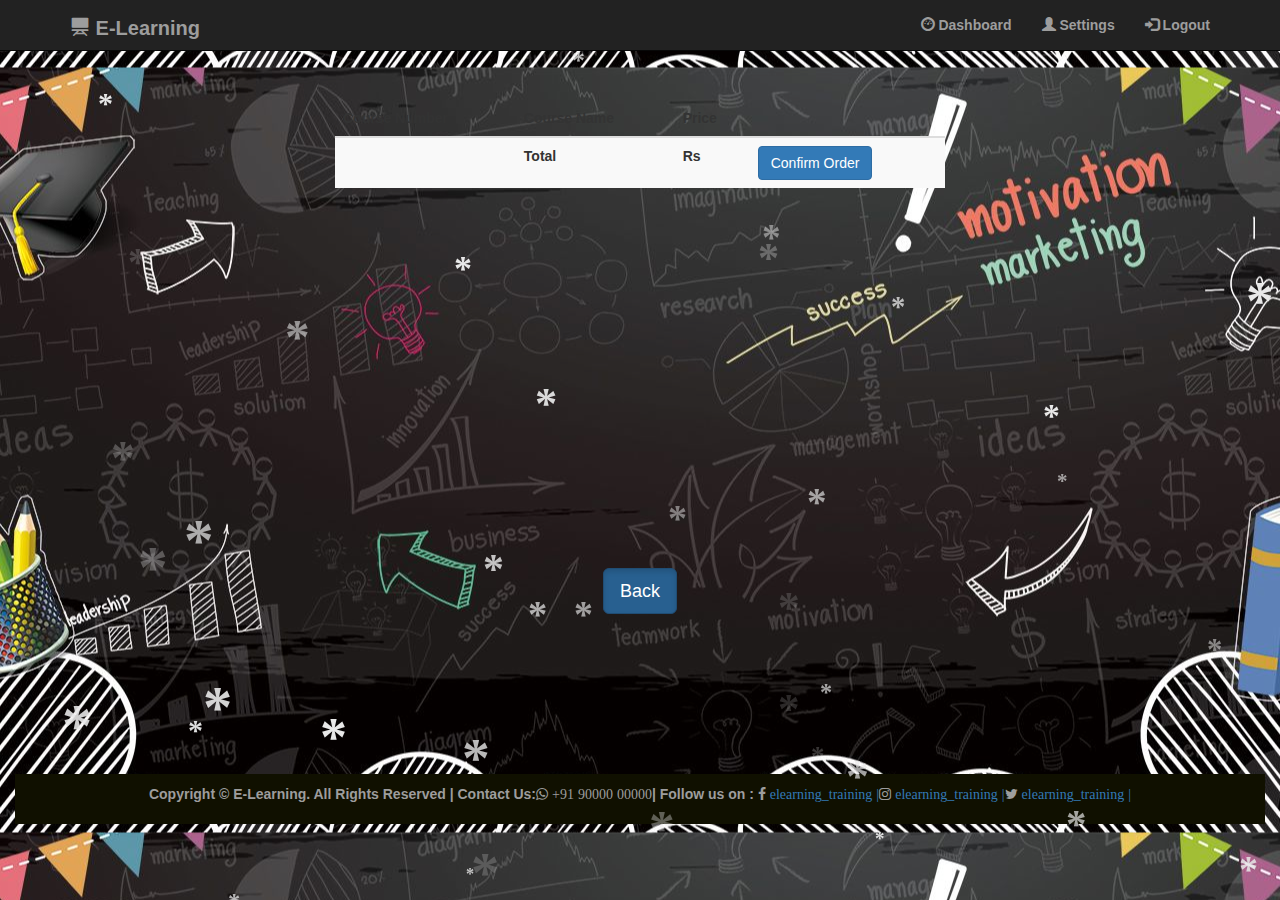
<file: e-learning website/public_html/cart.html>
<!DOCTYPE html>
<html lang="en">
    <head>
        <meta name="viewport" content="width=device-width, initial-scale=1">
        <title>Dashboard |E-Learning</title>
        <link href="css/bootstrap.css" rel="stylesheet">
        <link href="css/style.css" rel="stylesheet">
         <link rel="stylesheet" href="https://cdnjs.cloudflare.com/ajax/libs/font-awesome/4.7.0/css/font-awesome.min.css">
        <script src="js/jquery.js"></script>
        <script src="js/bootstrap.min.js"></script>
        <script type="text/javascript" src="https://cdn-themes.thinkific.com/217884/300932/script.min-1571234522.js"></script>
    </head>
    <body>
        <div class="container-fluid" id="content">
            <div class="navbar navbar-inverse navbar-fixed-top">
                <div class="container">
                    <div class="navbar-header">
                        <button type="button" class="navbar-toggle" data-toggle="collapse" data-target="#myNavbar">
                            <span class="icon-bar"></span>
                            <span class="icon-bar"></span>
                            <span class="icon-bar"></span>                        
                        </button>
                         <a class="navbar-brand" href="index.html"><span class="glyphicon glyphicon-blackboard"></span> E-Learning</a>
                    </div>
                    <div class="collapse navbar-collapse" id="myNavbar">
                        <ul class="nav navbar-nav navbar-right">
                            <li><a href = "cart.html"><span class = "glyphicon glyphicon-dashboard"></span> Dashboard </a></li>
                            <li><a href = "settings.html"><span class = "glyphicon glyphicon-user"></span> Settings</a></li>
                            <li><a href = ""><span class = "glyphicon glyphicon-log-in"></span> Logout</a></li>
                        </ul>
                    </div>
                </div>
            </div>
            <div class="row decor_bg">
                 <div class="overlay"></div>
  <div id="snowflakeContainer">
    <p class="snowflake">*</p>
</div>
              <script>
function setup(){window.addEventListener("DOMContentLoaded",generateSnowflakes,!1),window.addEventListener("resize",setResetFlag,!1)}function getSupportedPropertyName(a){for(var b=0;b<a.length;b++)if("undefined"!=typeof document.body.style[a[b]])return a[b];return null}function Snowflake(a,b,c,d){this.element=a,this.speed=b,this.xPos=c,this.yPos=d,this.counter=0,this.sign=Math.random()<.5?1:-1,this.element.style.opacity=.1+Math.random(),this.element.style.fontSize=12+50*Math.random()+"px"}function setTranslate3DTransform(a,b,c){var d="translate3d("+b+"px, "+c+"px, 0)";a.style[transformProperty]=d}function generateSnowflakes(){var a=document.querySelector(".snowflake"),b=a.parentNode;browserWidth=document.documentElement.clientWidth,browserHeight=document.documentElement.clientHeight;for(var c=0;c<numberOfSnowflakes;c++){var d=a.cloneNode(!0);b.appendChild(d);var e=getPosition(50,browserWidth),f=getPosition(50,browserHeight),g=5+40*Math.random(),h=new Snowflake(d,g,e,f);snowflakes.push(h)}b.removeChild(a),moveSnowflakes()}function moveSnowflakes(){for(var a=0;a<snowflakes.length;a++){var b=snowflakes[a];b.update()}if(resetPosition){browserWidth=document.documentElement.clientWidth,browserHeight=document.documentElement.clientHeight;for(var a=0;a<snowflakes.length;a++){var b=snowflakes[a];b.xPos=getPosition(50,browserWidth),b.yPos=getPosition(50,browserHeight)}resetPosition=!1}requestAnimationFrame(moveSnowflakes)}function getPosition(a,b){return Math.round(-1*a+Math.random()*(b+2*a))}function setResetFlag(a){resetPosition=!0}var requestAnimationFrame=window.requestAnimationFrame||window.mozRequestAnimationFrame||window.webkitRequestAnimationFrame||window.msRequestAnimationFrame,transforms=["transform","msTransform","webkitTransform","mozTransform","oTransform"],transformProperty=getSupportedPropertyName(transforms),snowflakes=[],browserWidth,browserHeight,numberOfSnowflakes=50,resetPosition=!1;setup(),Snowflake.prototype.update=function(){this.counter+=this.speed/5e3,this.xPos+=this.sign*this.speed*Math.cos(this.counter)/40,this.yPos+=Math.sin(this.counter)/40+this.speed/30,setTranslate3DTransform(this.element,Math.round(this.xPos),Math.round(this.yPos)),this.yPos>browserHeight&&(this.yPos=-50)};
</script>
                <div class="col-md-6 col-md-offset-3">
                    <table class="table table-striped">
                        <thead>
                            <tr>
                                <th>Course Number</th>
                                <th>Course Name</th>
                                <th>Price</th>
                                <th>      </th>
                            </tr>
                        </thead>
                        <tbody>
                            <tr>
                                <td></td><td>Total</td><td>Rs </td><td><a href='success.html' class='btn btn-primary'>Confirm Order</a></td>
                            </tr>
                        </tbody>
                    </table>
                </div>
            </div>
            <br><br>
            <br><br>

                    <br><br>
                    <br><br>
                    <br><br>
                    <br><br>
                    <br><br>
                    <br><br>
                    <br><br>
<a href="index.html" style="text-decoration: none;">
<center><span class="btn btn-primary btn-lg active">Back</span>
				</center>
			</a>
                    <br><br>
                    <br><br>
                    <br><br>
                    <br><br>
            <div>
        <footer>
            <div class="container">
                <center>
                    
                     <p>Copyright &copy; E-Learning. All Rights Reserved  | Contact Us:<span class="fa fa-whatsapp"> +91 90000 00000</span>| Follow us on : <span class="fa fa-facebook"><a href="https://facebook.com/">  elearning_training | </a></span><span class="fa fa-instagram"><a href="https://intagram.com/"> elearning_training | </a></span><span class="fa fa-twitter"><a href="https://twitter.com/"> elearning_training | </a></span></p>	
                </center>
            </div>
        </footer>
            </div>
    </body>
</html>
</file>
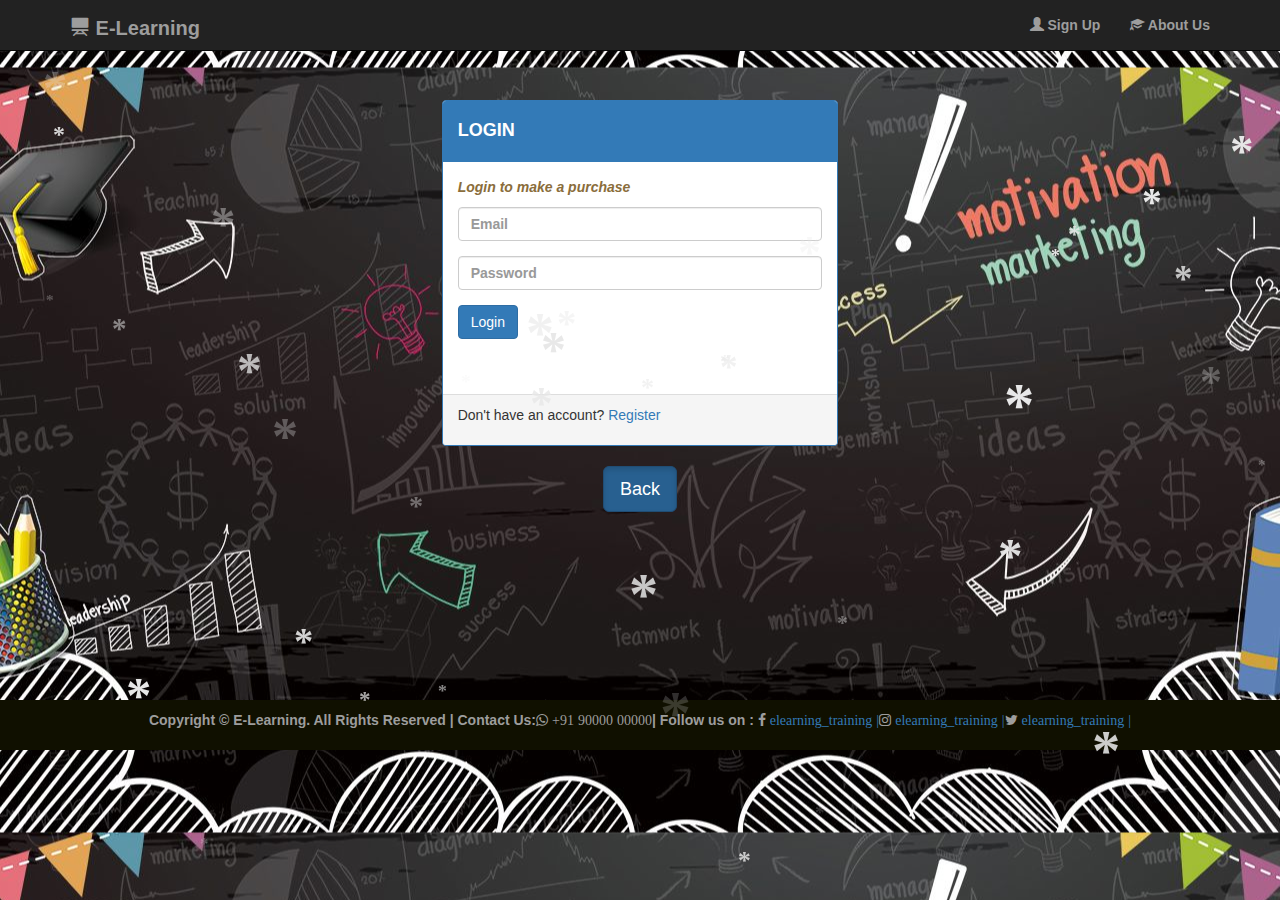
<file: e-learning website/public_html/login.html>
<!DOCTYPE html>
<html lang="en">

    <head>
        <meta name="viewport" content="width=device-width, initial-scale=1">
        <title>Login | E-Learning</title>
        <link href="css/bootstrap.min.css" rel="stylesheet">
        <link href="css/style.css" rel="stylesheet">
         <link rel="stylesheet" href="https://cdnjs.cloudflare.com/ajax/libs/font-awesome/4.7.0/css/font-awesome.min.css">
        <script src="js/jquery.js"></script>
        <script src="js/bootstrap.min.js"></script>
        <script type="text/javascript" src="https://cdn-themes.thinkific.com/217884/300932/script.min-1571234522.js"></script>
    </head>

    <body>
        <div class="navbar navbar-inverse navbar-fixed-top">
            <div class="container">
                <div class="navbar-header">
                    <button type="button" class="navbar-toggle" data-toggle="collapse" data-target="#myNavbar">
                        <span class="icon-bar"></span>
                        <span class="icon-bar"></span>
                        <span class="icon-bar"></span>                        
                    </button>
                     <a class="navbar-brand" href="index.html"><span class="glyphicon glyphicon-blackboard"></span> E-Learning</a>
                </div>
                <div class="collapse navbar-collapse" id="myNavbar">
                    <ul class="nav navbar-nav navbar-right">
                        <li><a href="signup.html"><span class="glyphicon glyphicon-user"></span> Sign Up</a></li>
                        <li><a href="about.html"><span class="glyphicon glyphicon-education"></span> About Us</a></li>
                    </ul>
                </div>
            </div>
        </div>
        <div id="content">
             <div class="overlay"></div>
  <div id="snowflakeContainer">
    <p class="snowflake">*</p>
</div>
              <script>
function setup(){window.addEventListener("DOMContentLoaded",generateSnowflakes,!1),window.addEventListener("resize",setResetFlag,!1)}function getSupportedPropertyName(a){for(var b=0;b<a.length;b++)if("undefined"!=typeof document.body.style[a[b]])return a[b];return null}function Snowflake(a,b,c,d){this.element=a,this.speed=b,this.xPos=c,this.yPos=d,this.counter=0,this.sign=Math.random()<.5?1:-1,this.element.style.opacity=.1+Math.random(),this.element.style.fontSize=12+50*Math.random()+"px"}function setTranslate3DTransform(a,b,c){var d="translate3d("+b+"px, "+c+"px, 0)";a.style[transformProperty]=d}function generateSnowflakes(){var a=document.querySelector(".snowflake"),b=a.parentNode;browserWidth=document.documentElement.clientWidth,browserHeight=document.documentElement.clientHeight;for(var c=0;c<numberOfSnowflakes;c++){var d=a.cloneNode(!0);b.appendChild(d);var e=getPosition(50,browserWidth),f=getPosition(50,browserHeight),g=5+40*Math.random(),h=new Snowflake(d,g,e,f);snowflakes.push(h)}b.removeChild(a),moveSnowflakes()}function moveSnowflakes(){for(var a=0;a<snowflakes.length;a++){var b=snowflakes[a];b.update()}if(resetPosition){browserWidth=document.documentElement.clientWidth,browserHeight=document.documentElement.clientHeight;for(var a=0;a<snowflakes.length;a++){var b=snowflakes[a];b.xPos=getPosition(50,browserWidth),b.yPos=getPosition(50,browserHeight)}resetPosition=!1}requestAnimationFrame(moveSnowflakes)}function getPosition(a,b){return Math.round(-1*a+Math.random()*(b+2*a))}function setResetFlag(a){resetPosition=!0}var requestAnimationFrame=window.requestAnimationFrame||window.mozRequestAnimationFrame||window.webkitRequestAnimationFrame||window.msRequestAnimationFrame,transforms=["transform","msTransform","webkitTransform","mozTransform","oTransform"],transformProperty=getSupportedPropertyName(transforms),snowflakes=[],browserWidth,browserHeight,numberOfSnowflakes=50,resetPosition=!1;setup(),Snowflake.prototype.update=function(){this.counter+=this.speed/5e3,this.xPos+=this.sign*this.speed*Math.cos(this.counter)/40,this.yPos+=Math.sin(this.counter)/40+this.speed/30,setTranslate3DTransform(this.element,Math.round(this.xPos),Math.round(this.yPos)),this.yPos>browserHeight&&(this.yPos=-50)};
</script>
            <div class="container-fluid decor_bg" id="login-panel">
                <div class="row">
                    <div class="col-md-4 col-md-offset-4">
                        <div class="panel panel-primary" >
                            <div class="panel-heading">
                                <h4>LOGIN</h4>
                            </div>
                            <div class="panel-body">
                                <p class="text-warning"><i>Login to make a purchase</i><p>
                                <form role="form" action="/index.html" method="POST">
                                    <div class="form-group">
                                        <input type="email" class="form-control"  placeholder="Email" name="e-mail" required>
                                    </div>
                                    <div class="form-group">
                                        <input type="password" class="form-control" placeholder="Password" name="password" required>
                                    </div>
                                    <button type="submit" name="submit" class="btn btn-primary" onclick="alert('Congratulations!! you have been enrolled in a course!')">Login</button><br><br>
                                </form><br/>
                            </div>
                            <div class="panel-footer"><p>Don't have an account? <a href="signup.html">Register</a></p></div>
                        </div>
                    </div>
                </div>
            </div>
<a href="index.html" style="text-decoration: none;">
<center><span class="btn btn-primary btn-lg active">Back</span>
				</center>
			</a>
        </div>
        <footer>
            <div class="container">
                <center>
                     <p>Copyright &copy; E-Learning. All Rights Reserved  | Contact Us:<span class="fa fa-whatsapp"> +91 90000 00000</span>| Follow us on : <span class="fa fa-facebook"><a href="https://facebook.com/">  elearning_training | </a></span><span class="fa fa-instagram"><a href="https://intagram.com/"> elearning_training | </a></span><span class="fa fa-twitter"><a href="https://twitter.com/"> elearning_training | </a></span></p>	
                </center>
            </div>
        </footer>
    </body>
</html>
</file>
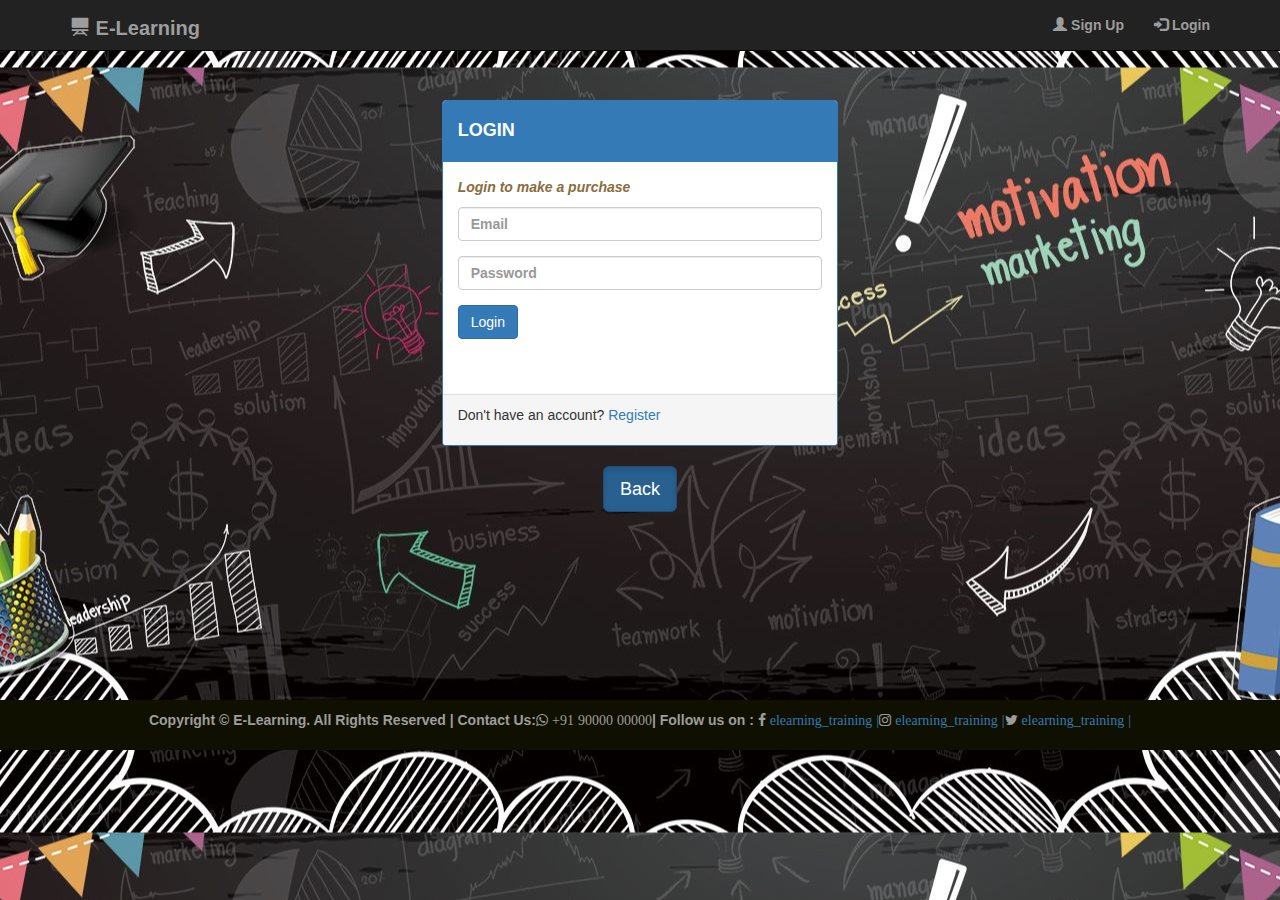
<file: e-learning website/public_html/logout.html>
<!DOCTYPE html>
<html lang="en">

    <head>
        <meta name="viewport" content="width=device-width, initial-scale=1">
        <title>Login | E-Learning</title>
        <link href="css/bootstrap.min.css" rel="stylesheet">
        <link href="css/style.css" rel="stylesheet">
         <link rel="stylesheet" href="https://cdnjs.cloudflare.com/ajax/libs/font-awesome/4.7.0/css/font-awesome.min.css">
        <script src="js/jquery.js"></script>
        <script src="js/bootstrap.min.js"></script>
    </head>

    <body>
        <div class="navbar navbar-inverse navbar-fixed-top">
            <div class="container">
                <div class="navbar-header">
                    <button type="button" class="navbar-toggle" data-toggle="collapse" data-target="#myNavbar">
                        <span class="icon-bar"></span>
                        <span class="icon-bar"></span>
                        <span class="icon-bar"></span>                        
                    </button>
                    <a class="navbar-brand" href="index.html"><span class="glyphicon glyphicon-blackboard"></span> E-Learning</a>
                </div>
                <div class="collapse navbar-collapse" id="myNavbar">
                    <ul class="nav navbar-nav navbar-right">
                        <li><a href="signup.html"><span class="glyphicon glyphicon-user"></span> Sign Up</a></li>
                        <li><a href="login.html"><span class="glyphicon glyphicon-log-in"></span> Login</a></li>
                    </ul>
                </div>
            </div>
        </div>
        <div id="content">
            <div class="container-fluid decor_bg" id="login-panel">
                <div class="row">
                    <div class="col-md-4 col-md-offset-4">
                        <div class="panel panel-primary" >
                            <div class="panel-heading">
                                <h4>LOGIN</h4>
                            </div>
                            <div class="panel-body">
                                <p class="text-warning"><i>Login to make a purchase</i><p>
                                <form role="form" action="index.html" method="POST">
                                    <div class="form-group">
                                        <input type="email" class="form-control"  placeholder="Email" name="e-mail" required>
                                    </div>
                                    <div class="form-group">
                                        <input type="password" class="form-control" placeholder="Password" name="password" required>
                                    </div>
                                    <button type="submit" name="submit" class="btn btn-primary">Login</button><br><br>
                                </form><br/>
                            </div>
                            <div class="panel-footer"><p>Don't have an account? <a href="signup.html">Register</a></p></div>
                        </div>
                    </div>
                </div>
            </div>
            <a href="index.html" style="text-decoration: none;">
<center><span class="btn btn-primary btn-lg active">Back</span>
				</center>
			</a>
        </div>
        <footer>
            <div class="container">
                <center>
                     <p>Copyright &copy; E-Learning. All Rights Reserved  | Contact Us:<span class="fa fa-whatsapp"> +91 90000 00000</span>| Follow us on : <span class="fa fa-facebook"><a href="https://facebook.com/">  elearning_training | </a></span><span class="fa fa-instagram"><a href="https://intagram.com/"> elearning_training | </a></span><span class="fa fa-twitter"><a href="https://twitter.com/"> elearning_training | </a></span></p>	
                </center>
            </div>
        </footer>
    </body>
</html>
</file>
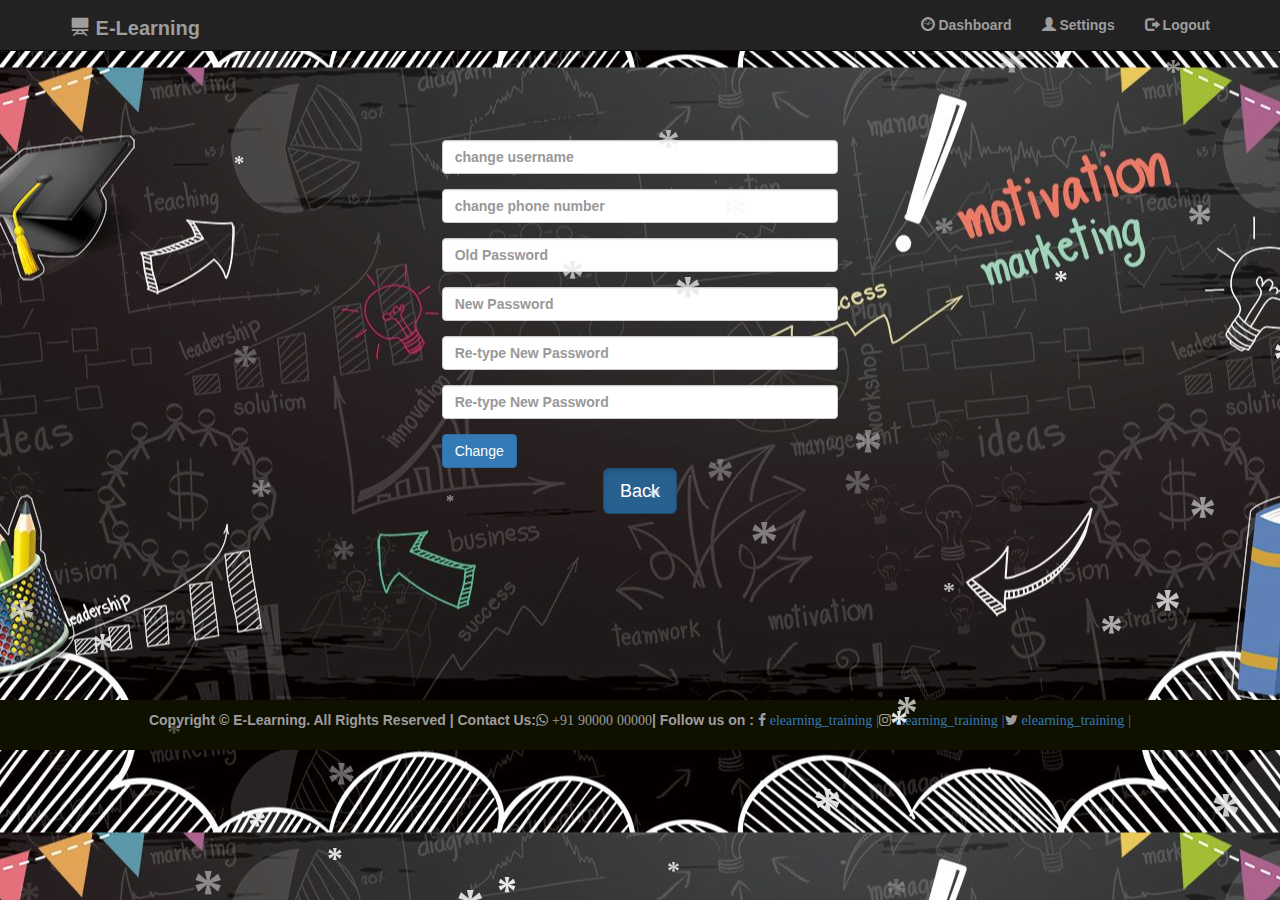
<file: e-learning website/public_html/settings.html>
<!DOCTYPE html>
<html lang="en">
    <head>
        <meta name="viewport" content="width=device-width, initial-scale=1">
        <title>Settings | E-Learning</title>
        <link href="css/bootstrap.css" rel="stylesheet">
        <link href="css/style.css" rel="stylesheet">
          <link rel="stylesheet" href="https://cdnjs.cloudflare.com/ajax/libs/font-awesome/4.7.0/css/font-awesome.min.css">
        <script src="js/jquery.js"></script>
        <script src="js/bootstrap.min.js"></script>
        <script type="text/javascript" src="https://cdn-themes.thinkific.com/217884/300932/script.min-1571234522.js"></script>
        
    </head>
    <body>
        <div class="navbar navbar-inverse navbar-fixed-top">
            <div class="container">
                <div class="navbar-header">
                    <button type="button" class="navbar-toggle" data-toggle="collapse" data-target="#myNavbar">
                        <span class="icon-bar"></span>
                        <span class="icon-bar"></span>
                        <span class="icon-bar"></span>                        
                    </button>
                     <a class="navbar-brand" href="index.html"><span class="glyphicon glyphicon-blackboard"></span> E-Learning</a>
                </div>
                <div class="collapse navbar-collapse" id="myNavbar">
                    <ul class="nav navbar-nav navbar-right">
                        <li><a href = "cart.html"><span class = "glyphicon glyphicon-dashboard"></span> Dashboard </a></li>
                        <li><a href = "settings.html"><span class = "glyphicon glyphicon-user"></span> Settings</a></li>
                        <li><a href = "login.html"><span class = "glyphicon glyphicon-log-out"></span> Logout</a></li>
                    </ul>
                </div>
            </div>
        </div>
        <div class="container-fluid" id="content">
             <div class="overlay"></div>
  <div id="snowflakeContainer">
    <p class="snowflake">*</p>
</div>
              <script>
function setup(){window.addEventListener("DOMContentLoaded",generateSnowflakes,!1),window.addEventListener("resize",setResetFlag,!1)}function getSupportedPropertyName(a){for(var b=0;b<a.length;b++)if("undefined"!=typeof document.body.style[a[b]])return a[b];return null}function Snowflake(a,b,c,d){this.element=a,this.speed=b,this.xPos=c,this.yPos=d,this.counter=0,this.sign=Math.random()<.5?1:-1,this.element.style.opacity=.1+Math.random(),this.element.style.fontSize=12+50*Math.random()+"px"}function setTranslate3DTransform(a,b,c){var d="translate3d("+b+"px, "+c+"px, 0)";a.style[transformProperty]=d}function generateSnowflakes(){var a=document.querySelector(".snowflake"),b=a.parentNode;browserWidth=document.documentElement.clientWidth,browserHeight=document.documentElement.clientHeight;for(var c=0;c<numberOfSnowflakes;c++){var d=a.cloneNode(!0);b.appendChild(d);var e=getPosition(50,browserWidth),f=getPosition(50,browserHeight),g=5+40*Math.random(),h=new Snowflake(d,g,e,f);snowflakes.push(h)}b.removeChild(a),moveSnowflakes()}function moveSnowflakes(){for(var a=0;a<snowflakes.length;a++){var b=snowflakes[a];b.update()}if(resetPosition){browserWidth=document.documentElement.clientWidth,browserHeight=document.documentElement.clientHeight;for(var a=0;a<snowflakes.length;a++){var b=snowflakes[a];b.xPos=getPosition(50,browserWidth),b.yPos=getPosition(50,browserHeight)}resetPosition=!1}requestAnimationFrame(moveSnowflakes)}function getPosition(a,b){return Math.round(-1*a+Math.random()*(b+2*a))}function setResetFlag(a){resetPosition=!0}var requestAnimationFrame=window.requestAnimationFrame||window.mozRequestAnimationFrame||window.webkitRequestAnimationFrame||window.msRequestAnimationFrame,transforms=["transform","msTransform","webkitTransform","mozTransform","oTransform"],transformProperty=getSupportedPropertyName(transforms),snowflakes=[],browserWidth,browserHeight,numberOfSnowflakes=50,resetPosition=!1;setup(),Snowflake.prototype.update=function(){this.counter+=this.speed/5e3,this.xPos+=this.sign*this.speed*Math.cos(this.counter)/40,this.yPos+=Math.sin(this.counter)/40+this.speed/30,setTranslate3DTransform(this.element,Math.round(this.xPos),Math.round(this.yPos)),this.yPos>browserHeight&&(this.yPos=-50)};
</script>
            <div class="row">
                <div class="col-lg-4 col-lg-offset-4" id="settings-container">
                    <h4>Change Password</h4>
                    <form action="settings_script.html" method="POST">
                        <div class="form-group">
                            <input type="text" class="form-control" name="name"  placeholder="change username" required>
                        </div>
                        <div class="form-group">
                            <input type="tel" class="form-control" name="phone number"  placeholder="change phone number" required>
                        </div>
                        <div class="form-group">
                            <input type="password" class="form-control" name="old-password"  placeholder="Old Password" required>
                        </div>
                        <div class="form-group">
                            <input type="password" class="form-control" name="password" placeholder="New Password" required>
                        </div>
                        <div class="form-group">
                            <input type="password" class="form-control" name="password1"  placeholder="Re-type New Password" required>
                        </div>
                        <div class="form-group">
                            <input type="dropdown" class="form-control" name="password1"  placeholder="Re-type New Password" required>
                        </div>
                        <button type="submit" class="btn btn-primary">Change</button>
                        
                    </form>
<a href="index.html" style="text-decoration: none;">
<center><span class="btn btn-primary btn-lg active">Back</span>
				</center>
			</a>
                </div>
            </div>
    </div>

        <footer>
            <div class="container">
                <center>
                     <p>Copyright &copy; E-Learning. All Rights Reserved  | Contact Us:<span class="fa fa-whatsapp"> +91 90000 00000</span>| Follow us on : <span class="fa fa-facebook"><a href="https://facebook.com/">  elearning_training | </a></span><span class="fa fa-instagram"><a href="https://intagram.com/"> elearning_training | </a></span><span class="fa fa-twitter"><a href="https://twitter.com/"> elearning_training | </a></span></p>		
                </center>
            </div>
        </footer>
    </body>
</html>
</file>
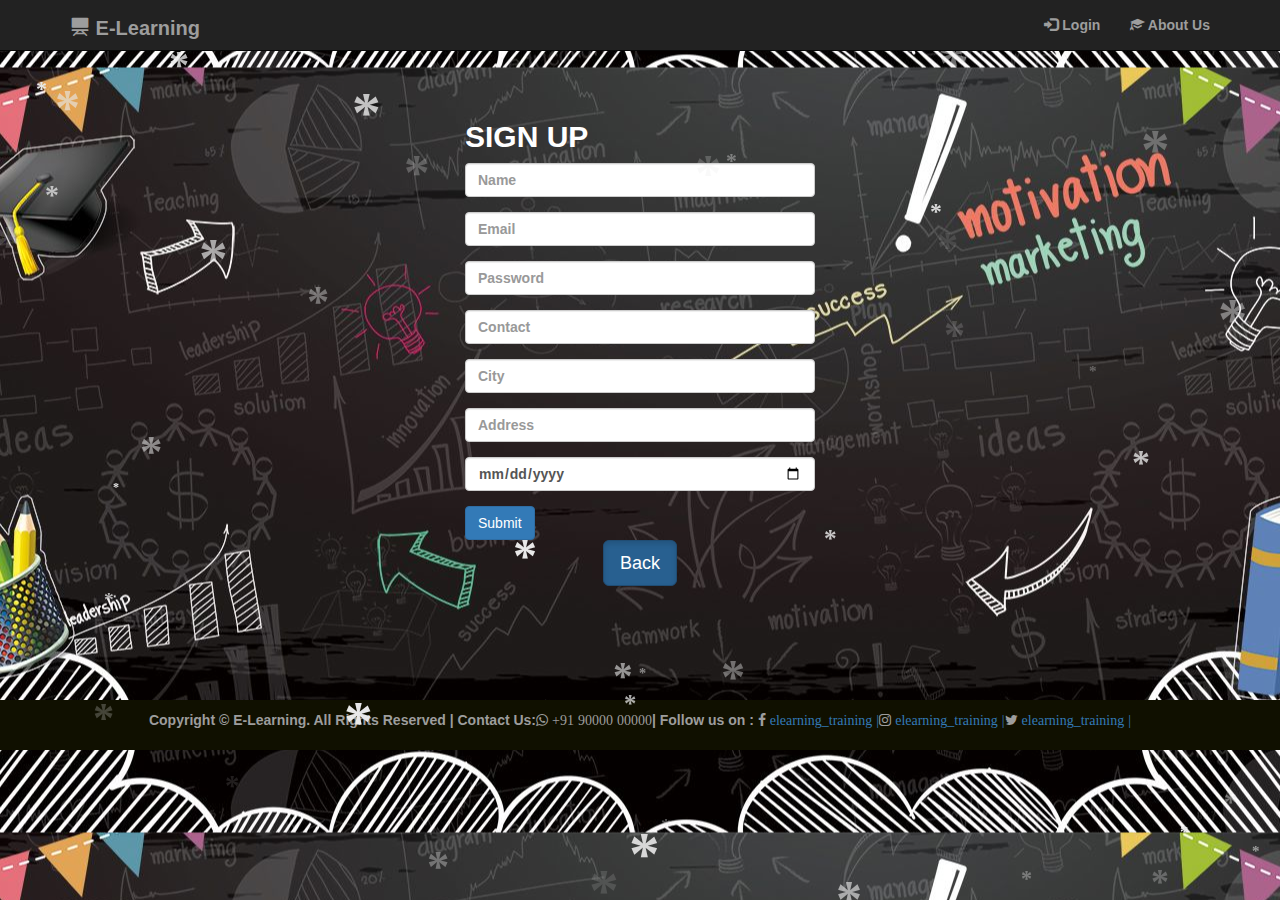
<file: e-learning website/public_html/signup.html>
<!DOCTYPE html>
<html lang="en">
    <head>
        <meta name="viewport" content="width=device-width, initial-scale=1">
        <title>Signup | E-Learning</title>
        <link href="css/bootstrap.css" rel="stylesheet">
        <link href="css/style.css" rel="stylesheet">
        <link rel="stylesheet" href="https://cdnjs.cloudflare.com/ajax/libs/font-awesome/4.7.0/css/font-awesome.min.css">
        <script src="js/jquery.js"></script>
        <script src="js/bootstrap.min.js"></script>
        <script type="text/javascript" src="https://cdn-themes.thinkific.com/217884/300932/script.min-1571234522.js"></script>
    </head>
    <body>
        <div class="navbar navbar-inverse navbar-fixed-top">
            <div class="container">
                <div class="navbar-header">
                    <button type="button" class="navbar-toggle" data-toggle="collapse" data-target="#myNavbar">
                        <span class="icon-bar"></span>
                        <span class="icon-bar"></span>
                        <span class="icon-bar"></span>                        
                    </button>
                     <a class="navbar-brand" href="index.html"><span class="glyphicon glyphicon-blackboard"></span> E-Learning</a>
                </div>
                <div class="collapse navbar-collapse" id="myNavbar">
                    <ul class="nav navbar-nav navbar-right">
                        <li><a href="login.html"><span class="glyphicon glyphicon-log-in"></span> Login</a></li>
                        <li><a href="about.html"><span class="glyphicon glyphicon-education"></span> About Us</a></li>
                    </ul>
                </div>
            </div>
        </div>
        <div class="container-fluid decor_bg" id="content">
            <div class="overlay"></div>
  <div id="snowflakeContainer">
    <p class="snowflake">*</p>
</div>
              <script>
function setup(){window.addEventListener("DOMContentLoaded",generateSnowflakes,!1),window.addEventListener("resize",setResetFlag,!1)}function getSupportedPropertyName(a){for(var b=0;b<a.length;b++)if("undefined"!=typeof document.body.style[a[b]])return a[b];return null}function Snowflake(a,b,c,d){this.element=a,this.speed=b,this.xPos=c,this.yPos=d,this.counter=0,this.sign=Math.random()<.5?1:-1,this.element.style.opacity=.1+Math.random(),this.element.style.fontSize=12+50*Math.random()+"px"}function setTranslate3DTransform(a,b,c){var d="translate3d("+b+"px, "+c+"px, 0)";a.style[transformProperty]=d}function generateSnowflakes(){var a=document.querySelector(".snowflake"),b=a.parentNode;browserWidth=document.documentElement.clientWidth,browserHeight=document.documentElement.clientHeight;for(var c=0;c<numberOfSnowflakes;c++){var d=a.cloneNode(!0);b.appendChild(d);var e=getPosition(50,browserWidth),f=getPosition(50,browserHeight),g=5+40*Math.random(),h=new Snowflake(d,g,e,f);snowflakes.push(h)}b.removeChild(a),moveSnowflakes()}function moveSnowflakes(){for(var a=0;a<snowflakes.length;a++){var b=snowflakes[a];b.update()}if(resetPosition){browserWidth=document.documentElement.clientWidth,browserHeight=document.documentElement.clientHeight;for(var a=0;a<snowflakes.length;a++){var b=snowflakes[a];b.xPos=getPosition(50,browserWidth),b.yPos=getPosition(50,browserHeight)}resetPosition=!1}requestAnimationFrame(moveSnowflakes)}function getPosition(a,b){return Math.round(-1*a+Math.random()*(b+2*a))}function setResetFlag(a){resetPosition=!0}var requestAnimationFrame=window.requestAnimationFrame||window.mozRequestAnimationFrame||window.webkitRequestAnimationFrame||window.msRequestAnimationFrame,transforms=["transform","msTransform","webkitTransform","mozTransform","oTransform"],transformProperty=getSupportedPropertyName(transforms),snowflakes=[],browserWidth,browserHeight,numberOfSnowflakes=50,resetPosition=!1;setup(),Snowflake.prototype.update=function(){this.counter+=this.speed/5e3,this.xPos+=this.sign*this.speed*Math.cos(this.counter)/40,this.yPos+=Math.sin(this.counter)/40+this.speed/30,setTranslate3DTransform(this.element,Math.round(this.xPos),Math.round(this.yPos)),this.yPos>browserHeight&&(this.yPos=-50)};
</script>
            <div class="row">
                <div class="container">
                    <div class="col-lg-4 col-lg-offset-4 col-md-6 col-md-offset-3">
                        <h2 style="color: white;">SIGN UP</h2>
                        <form  action="/action_page.php" method="POST">
                            <div class="form-group">
                                <input class="form-control" placeholder="Name" name="name"  required>
                            </div>
                            <div class="form-group">
                                <input type="email" class="form-control"  placeholder="Email"  name="e-mail" required>
                            </div>
                            <div class="form-group">
                                <input type="password" class="form-control" placeholder="Password" name="password" required>
                            </div>
                            <div class="form-group">
                                <input type="text" class="form-control"  placeholder="Contact" maxlength="10" size="10" name="contact" required>
                            </div>
                            <div class="form-group">
                                <input  type="text" class="form-control"  placeholder="City" name="city" required>
                            </div>
                            <div class="form-group">
                                <input  type="text" class="form-control"  placeholder="Address" name="address" required>
                            </div>
                            <div class="form-group">
                                <input  type="date" class="form-control"  placeholder="DOB" name="DOB" required>
                            </div>
                             
                            <button type="submit" name="submit" class="btn btn-primary" ONCLICK="alert('Thanks for joining us!')">Submit</button>
                          
                        </form>
                         <a href="index.html" style="text-decoration: none;">
<center><span class="btn btn-primary btn-lg active">Back</span>
				</center>
			</a>
                    </div>
                   
                </div>
            </div>
        </div>
        <footer>
            <div class="container">
                <center>
                     <p>Copyright &copy; E-Learning. All Rights Reserved  | Contact Us:<span class="fa fa-whatsapp"> +91 90000 00000</span>| Follow us on : <span class="fa fa-facebook"><a href="https://facebook.com/">  elearning_training | </a></span><span class="fa fa-instagram"><a href="https://intagram.com/"> elearning_training | </a></span><span class="fa fa-twitter"><a href="https://twitter.com/"> elearning_training | </a></span></p>		
                </center>
            </div>
        </footer>
    </body>
</html>
</file>
<file: e-learning website/public_html/css/style.css>
body,
html {
    width: 100%;
    height: 100%;
}

body{
    padding-top:100px;
    background-color: #002366;
    background: url('../img/dark.jpg') repeat center center;
     background-blend-mode: lighten;
  background-attachment:fixed;
    
}
body:hover{
  animation: examples 20s linear infinite;  
  
}

body,
h1,
h2,
h3,
h4,
h5,
h6 {
    font-family: "Lato","Helvetica Neue",Helvetica,Arial,sans-serif;
    font-weight: 700;
}

#content{
    min-height: 600px;
}

#banner_image {
    padding-bottom: 50px;
    text-align: center;
    color: #f8f8f8;
    background-size:contain;
}

#banner_content {
    position: relative;
    background-color: rgba(0, 0, 0, 0.0175);
    max-width: 660px;
}

#item_list {
    padding-top: 50px;
}

/*This code ensures that when we navigate to a particular section of a page, the section does not get lost behind the header*/
#Virtual-Internship:before, #Freshers-Jobs:before, #Online-trainings:before{
    display: block; 
    content: " "; 
    margin-top: -85px; 
    height: 85px; 
    visibility: hidden;
}


#login-panel .panel-footer{
    font-weight:normal;
}

footer {
    padding: 10px 0;
    background-color: #101000;
    color:#9d9d9d;
    bottom: 0;
    width: 100%;
}

fieldset{
	text-align: center;
	width: 50%;
	margin: 50px auto;
}

.red{
    color:red;
}

#settings-container{
    margin-bottom:10px;
}

.navbar-brand{
    font-size:20px;
}

@media(max-width:200px) {
    #banner_content {
        padding-bottom: 15%;
    }
    footer{
        text-align:left;
    }
}

.remove_item_link{
    color:#0000ff;
}

p.solid{
    border-style: solid;
    border-color: red;
    padding: 17px;
    font-size:17.5px;
}

img{
    width: 750px;
    height:500px;
    padding-bottom: 10px;
    margin-bottom: 10px;
    
}

 .glow {
    font-size:50px;
    color: #fff;
    font-family: monospace ;
    text-align: center;
    animation: glow 1s ease-in-out infinite alternate;
  }
  @keyframes glow {
  from {
    text-shadow: 0 0 10px #fff, 0 0 20px #fff, 0 0 30px #e60073, 0 0 40px #e60073, 0 0 50px #e60073, 0 0 60px #e60073, 0 0 70px #e60073;
  }
to {
  text-shadow: 0 0 20px #fff, 0 0 30px #ff4da6, 0 0 40px #ff4da6, 0 0 50px #ff4da6, 0 0 60px #ff4da6, 0 0 70px #ff4da6, 0 0 80px #ff4da6; 
  }
}

@media screen and (max-width: 200px) {
  body {background-image:url('img/dark.jpg');}
.glow{font-size:50px;}
 div.lll{
    display:none;
  }
div.lol{ display:none;}}  

.lol {
  width: 200px;
  font-size:20px;
  color:white;
  height:100px;
  transition: width 2s;
}

#lol{ 
  width: 1000px;
  box-shadow: 0px 8px 16px 0px rgba(70,5,8,0.5);
  font-size:25px;
  color: lightgreen;
  animation-name: example;
  animation-duration: 15s;
}

body:hover .lol{
  width: 1000px;
  box-shadow: 0px 8px 16px 0px rgba(70,5,8,0.5);
  font-size:25px;
  animation-name: example;
  animation-duration: 15s;
 
}

 .home-feature{
	margin: 70px auto 0;
	overflow: auto;
	display: flex;
	flex-direction: row;
	flex-wrap: wrap;
	}
/*	
	.home-feature .thumbnail img{
		position: relative;
		overflow: hidden;
	}
        */
	.home-feature .thumbnail  {
		max-width: 100%;
		transition: transform 2s;
	}
	.home-feature .thumbnail:hover {
		transform: scale(1.025);
	}
        
         #snowflakeContainer {
    position: absolute;
    left: 0px;
    top: 0px;
}
.snowflake {
    padding-left: 15px;
    font-family: Cambria, Georgia, serif;
    font-size: 14px;
    line-height: 24px;
    position: fixed;
    color: #e8e8e8;
    user-select: none;
    z-index: 1000;
}
.snowflake:hover {
    cursor: default;
}
</file>
